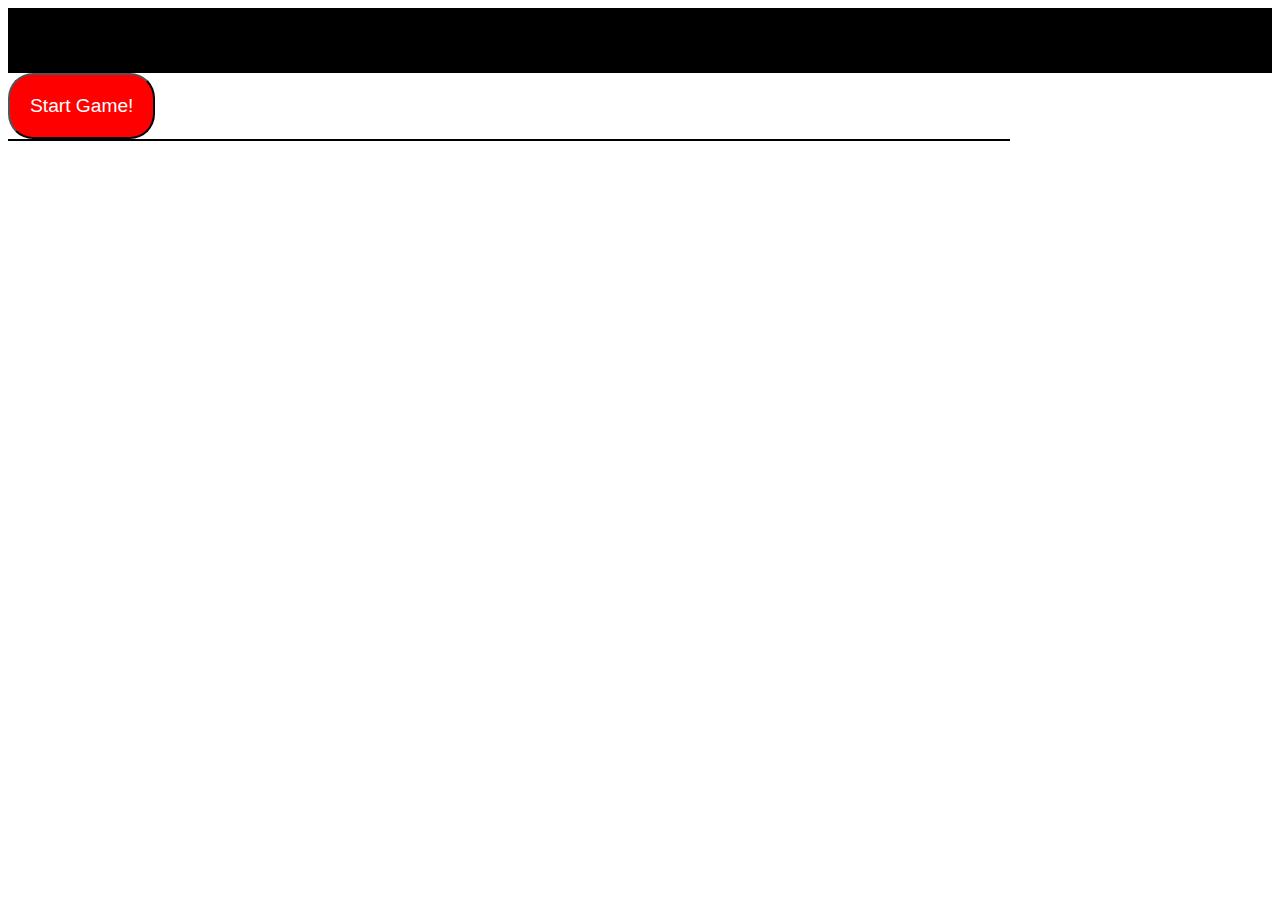
<file: CODES/index.html>
<!DOCTYPE html>
<html lang="en">

<head>
    <meta charset="UTF-8">
    <meta name="viewport" content="width=device-width, initial-scale=1.0">
    <meta http-equiv="X-UA-Compatible" content="ie=edge">
    <title>JavaScript Game Exercise </title>
    <link rel="stylesheet" href="style.css"> </head>

<body>
    <div class="score"></div>
    <button class="btnStart">Start Game!</button>
    <div class="gameBoard"></div>
    <script src="script.js"></script>
</body>

</html>
</file>
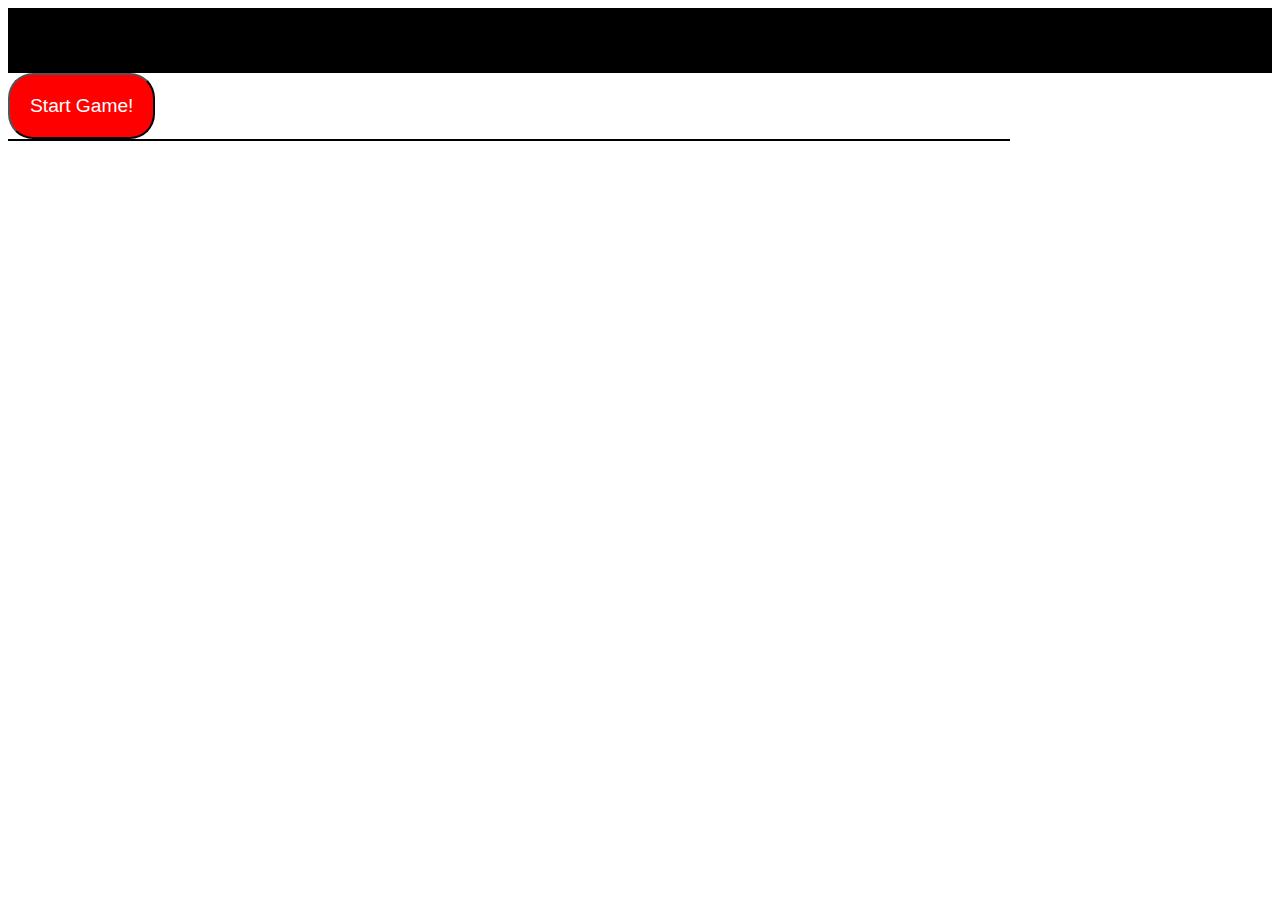
<file: CODES/source4.html>
<!DOCTYPE html>
<html lang="en">

<head>
    <meta charset="UTF-8">
    <meta name="viewport" content="width=device-width, initial-scale=1.0">
    <meta http-equiv="X-UA-Compatible" content="ie=edge">
    <title>JavaScript Game Exercise </title>
    <link rel="stylesheet" href="style.css"> </head>

<body>
    <div class="score"></div>
    <button class="btnStart">Start Game!</button>
    <div class="gameBoard"></div>
    
    
    <script src="script.js"></script>
</body>

</html>
</file>
<file: CODES/style.css>
.score{
    background-color: black;
    color:white;
    padding:15px;
    font-size: 1.5em;
    height:35px;
}
button {
    padding:20px;
    font-size:1.2em;
    background-color: red;
    color:white;
    border-radius:25px;
}
.gameBoard{
    background-color: burlywood;
    border:1px solid black;
    width:1000px;
}
.hideout{
    display: inline-block;
    margin: 10px;
    width:20%;
    height:250px;
    overflow:hidden;
    position:relative;
}
.bricks{
    background-color: chocolate;
    z-index: 10;
    border-radius: 50px 50px 0 0;
    position: absolute;
    height: 50px;
    bottom: 0px;
    left:0px;
    width: 100%;
}

.badGuy, .friend{
    background-size:cover;
    z-index:1;
    position: absolute;
    height:250px;
    top:250px;
    left:0px;
    width:100%;
    cursor: crosshair;
    transition: all 0.4s;
}

.badGuy {
    background-image: url(bd.png);  
}
.friend{
    background-image: url(bd2.png);   
}


.hideout.up .badGuy{
    top:0;   
}
.hideout.up2 .friend{
    top:0;   
}
</file>
